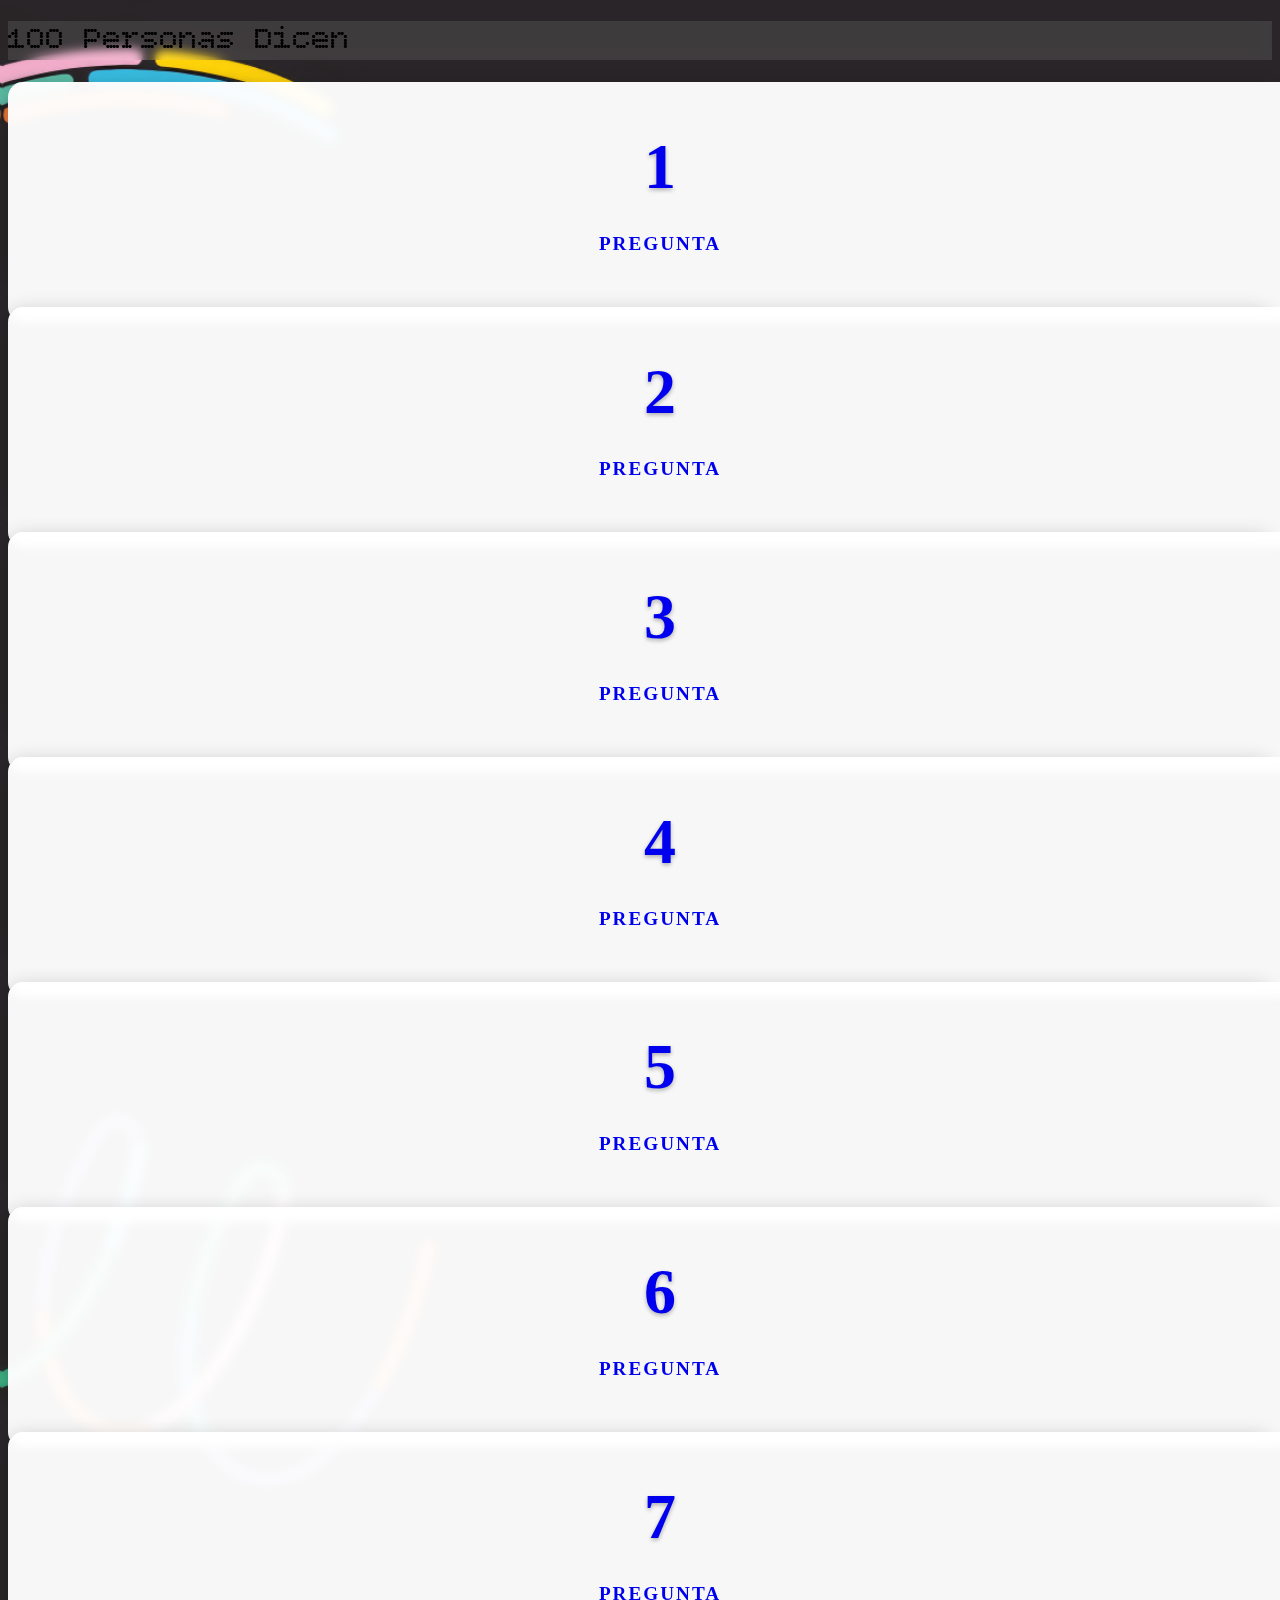
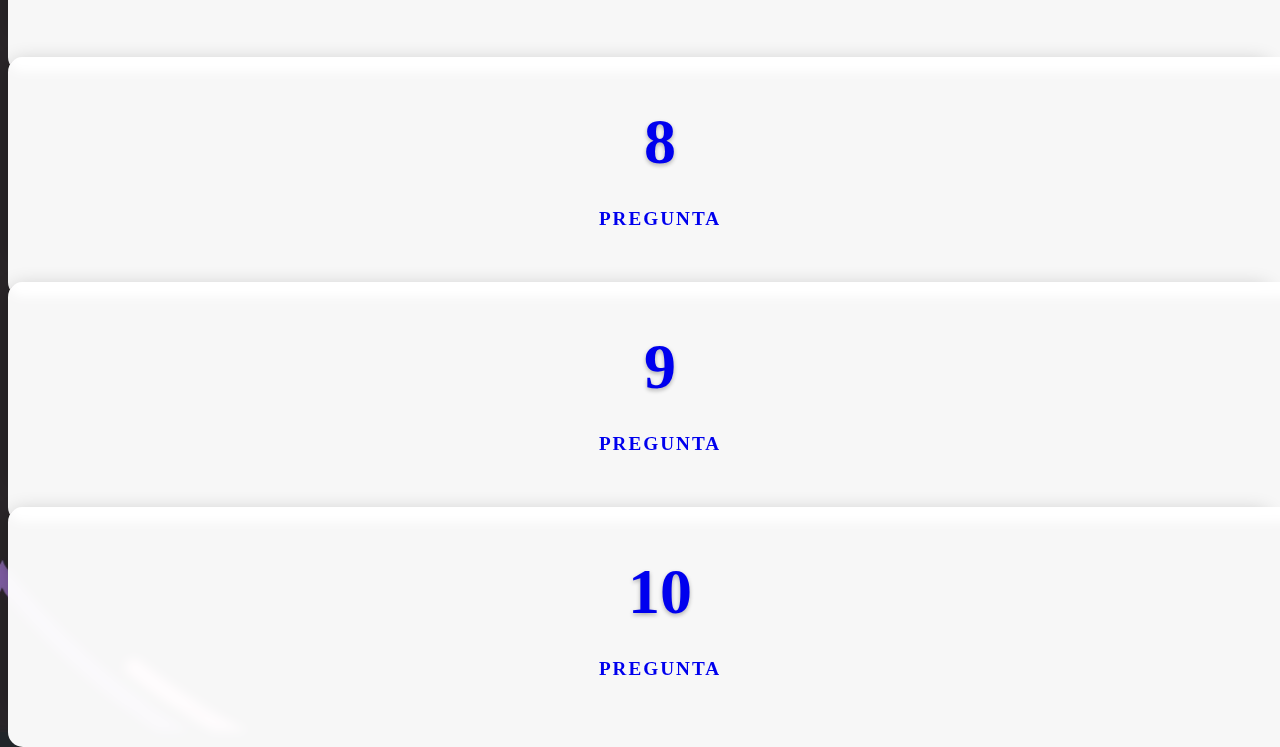
<file: index.html>
<!DOCTYPE html>
<html lang="en">

<head>
    <meta charset="UTF-8">
    <meta name="viewport" content="width=device-width, initial-scale=1.0">
    <title>100 Personas dicen</title>
    <!-- bootstrap -->
    <link href="https://cdn.jsdelivr.net/npm/bootstrap@5.3.7/dist/css/bootstrap.min.css" rel="stylesheet"
        integrity="sha384-LN+7fdVzj6u52u30Kp6M/trliBMCMKTyK833zpbD+pXdCLuTusPj697FH4R/5mcr" crossorigin="anonymous">

    <!-- fuente de google -->
    <link rel="preconnect" href="https://fonts.googleapis.com">
    <link rel="preconnect" href="https://fonts.gstatic.com" crossorigin>
    <link href="https://fonts.googleapis.com/css2?family=Bitcount+Single:wght@100..900&display=swap" rel="stylesheet">
    <link href="https://fonts.googleapis.com/css2?family=Concert+One&display=swap" rel="stylesheet">
    <link href="https://fonts.googleapis.com/css2?family=Comfortaa:wght@300..700&display=swap" rel="stylesheet">

    <!-- hoja de estilo -->
    <link rel="stylesheet" href="css/app.css">
</head>

<body class="bg-body body">
    <header>
        <div class="bg-blur titulo">
            <h1 class="text-center py-3 text-white display-6 lead">100 Personas Dicen</h1>
        </div>
    </header>

    <main class="container py-5">
        <div class="row">
            <!-- pregunta 1 -->
            <div class="col-md-3 col-6 mb-4">
                <a href="opcion2.html" class="text-decoration-none">
                    <div class="card-container">
                        <div class="flip-card">
                            <div class="card-front">
                                <div class="response-number">1</div>
                                <h3>Pregunta</h3>
                            </div>

                            <div class="card-back">
                                <p class="response-tex">¿Qué hace que una llamada de cobranza se sienta fácil de
                                    atender?</p>
                            </div>
                        </div>
                    </div>
                </a>
            </div>
            <!-- pregunta 2 -->
            <div class="col-md-3 col-6 mb-4">
                <a href="opcion2.html" class="text-decoration-none">
                    <div class="card-container">
                        <div class="flip-card">
                            <div class="card-front">
                                <div class="response-number">2</div>
                                <h3>Pregunta</h3>
                            </div>

                            <div class="card-back">
                                <p class="response-tex">¿Qué esperas cuando te llaman para gestionar una deuda? (Valor:
                                    Cercano + Confiable)</p>
                            </div>
                        </div>
                    </div>
                </a>
            </div>
            <!-- pregunta 3 -->
            <div class="col-md-3 col-6 mb-4">
                <a href="opcion2.html" class="text-decoration-none">
                    <div class="card-container">
                        <div class="flip-card">
                            <div class="card-front">
                                <div class="response-number">3</div>
                                <h3>Pregunta</h3>
                            </div>

                            <div class="card-back">
                                <p class="response-tex">¿Qué actitud de un asesor te genera confianza en una llamada de
                                    cobranza? (Valor: Confiable)</p>
                            </div>
                        </div>
                    </div>
                </a>
            </div>
            <!-- pregunta 4 -->
            <div class="col-md-3 col-6 mb-4">
                <a href="opcion2.html" class="text-decoration-none">
                    <div class="card-container">
                        <div class="flip-card">
                            <div class="card-front">
                                <div class="response-number">4</div>
                                <h3>Pregunta</h3>
                            </div>

                            <div class="card-back">
                                <p class="response-tex">¿Qué te hace sentir que la llamada de cobranza fue oportuna?</p>
                            </div>
                        </div>
                    </div>
                </a>
            </div>

        </div>
        <div class="row">
            <!-- pregunta 5 -->
            <div class="col-md-3 col-6 mb-4">
                <a href="opcion2.html" class="text-decoration-none">
                    <div class="card-container">
                        <div class="flip-card">
                            <div class="card-front">
                                <div class="response-number">5</div>
                                <h3>Pregunta</h3>
                            </div>

                            <div class="card-back">
                                <p class="response-tex">¿Qué cosas hacen que un proceso de pago telefónico se sienta
                                    fácil?</p>
                            </div>
                        </div>
                    </div>
                </a>
            </div>
            <!-- pregunta 6 -->
            <div class="col-md-3 col-6 mb-4">
                <a href="opcion2.html" class="text-decoration-none">
                    <div class="card-container">
                        <div class="flip-card">
                            <div class="card-front">
                                <div class="response-number">6</div>
                                <h3>Pregunta</h3>
                            </div>

                            <div class="card-back">
                                <p class="response-tex">¿Qué errores hacen que una llamada de cobranza sea mal recibida?
                                </p>
                            </div>
                        </div>
                    </div>
                </a>
            </div>
            <!-- pregunta 7 -->
            <div class="col-md-3 col-6 mb-4">
                <a href="opcion2.html" class="text-decoration-none">
                    <div class="card-container">
                        <div class="flip-card">
                            <div class="card-front">
                                <div class="response-number">7</div>
                                <h3>Pregunta</h3>
                            </div>

                            <div class="card-back">
                                <p class="response-tex">¿Cómo sabes que el asesor quiere ayudarte y no solo cobrar?
                                    (Valor: Cercano + Confiable)</p>
                            </div>
                        </div>
                    </div>
                </a>
            </div>
            <!-- pregunta 8 -->
            <div class="col-md-3 col-6 mb-4">
                <a href="opcion2.html" class="text-decoration-none">
                    <div class="card-container">
                        <div class="flip-card">
                            <div class="card-front">
                                <div class="response-number">8</div>
                                <h3>Pregunta</h3>
                            </div>

                            <div class="card-back">
                                <p class="response-tex"> ¿Qué esperas que te diga un asesor en la primera llamada de
                                    cobranza? (Valor: Oportuno + Cercano)</p>
                            </div>
                        </div>
                    </div>
                </a>
            </div>

        </div>

        <div class="row">
            <div class="col-3"></div>
            <!-- pregunta 9 -->
            <div class="col-md-3 col-3 mb-4">
                <a href="opcion2.html" class="text-decoration-none">
                    <div class="card-container">
                        <div class="flip-card">
                            <div class="card-front">
                                <div class="response-number">9</div>
                                <h3>Pregunta</h3>
                            </div>

                            <div class="card-back">
                                <p class="response-tex"> ¿Qué esperas que te diga un asesor en la primera llamada de
                                    cobranza? (Valor: Oportuno + Cercano)</p>
                            </div>
                        </div>
                    </div>
                </a>
            </div>

            <!-- pregunta 10 -->
            <div class="col-md-3 col-3 mb-4">
                <a href="opcion2.html" class="text-decoration-none">
                    <div class="card-container">
                        <div class="flip-card">
                            <div class="card-front">
                                <div class="response-number">10</div>
                                <h3>Pregunta</h3>
                            </div>

                            <div class="card-back">
                                <p class="response-tex"> ¿Qué esperas que te diga un asesor en la primera llamada de
                                    cobranza? (Valor: Oportuno + Cercano)</p>
                            </div>
                        </div>
                    </div>
                </a>
            </div>
        </div>

    </main>


    <script src="js/respuestas.js"></script>
    <script src="https://cdn.jsdelivr.net/npm/bootstrap@5.3.7/dist/js/bootstrap.bundle.min.js"
        integrity="sha384-ndDqU0Gzau9qJ1lfW4pNLlhNTkCfHzAVBReH9diLvGRem5+R9g2FzA8ZGN954O5Q"
        crossorigin="anonymous"></script>
</body>

</html>
</file>
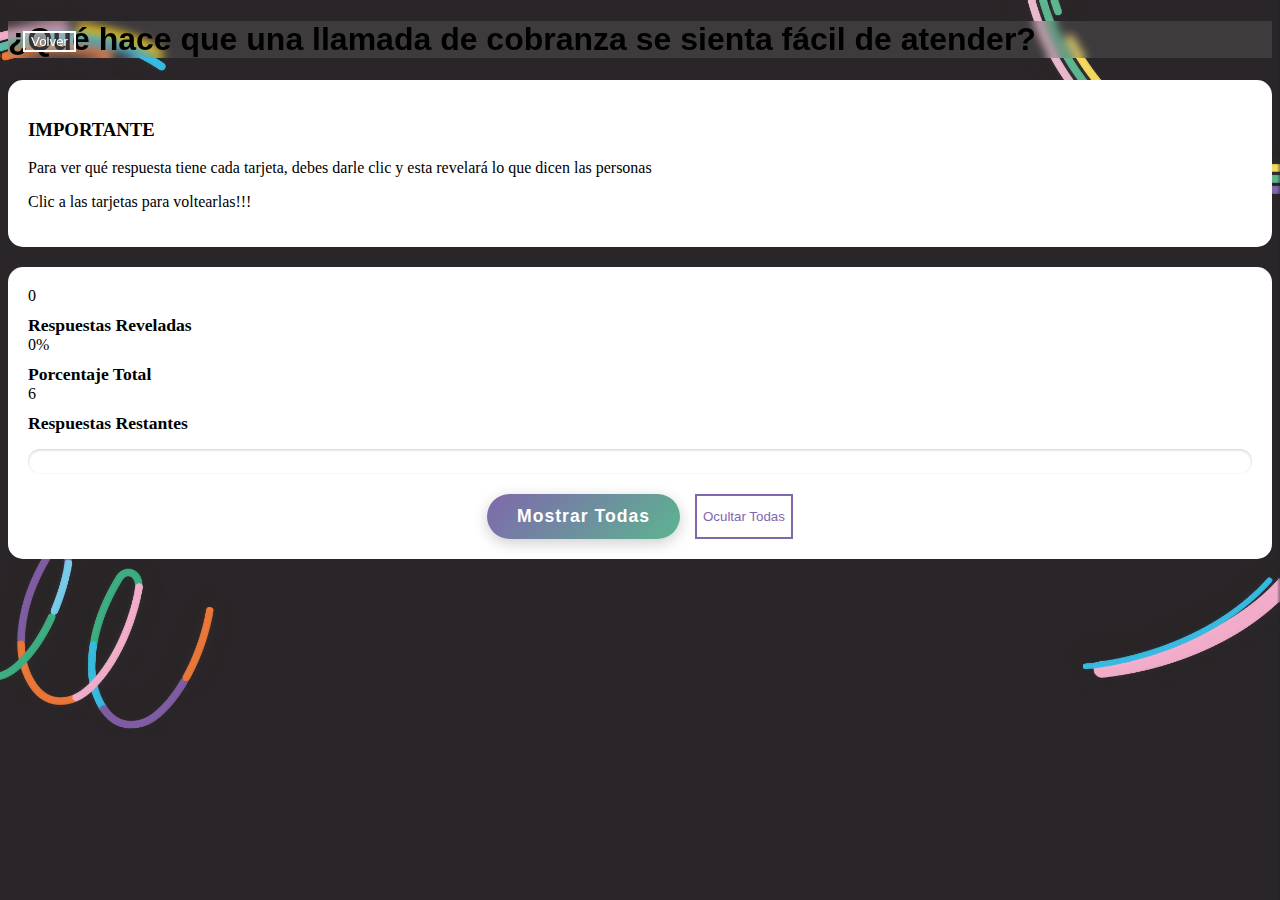
<file: opcion2.html>
<!DOCTYPE html>
<html lang="en">

<head>
    <meta charset="UTF-8">
    <meta name="viewport" content="width=device-width, initial-scale=1.0">
    <title>100 Personas dicen</title>
    <!-- bootstrap -->
    <link href="https://cdn.jsdelivr.net/npm/bootstrap@5.3.7/dist/css/bootstrap.min.css" rel="stylesheet"
        integrity="sha384-LN+7fdVzj6u52u30Kp6M/trliBMCMKTyK833zpbD+pXdCLuTusPj697FH4R/5mcr" crossorigin="anonymous">

    <!-- fuente de google -->
    <link rel="preconnect" href="https://fonts.googleapis.com">
    <link rel="preconnect" href="https://fonts.gstatic.com" crossorigin>
    <link href="https://fonts.googleapis.com/css2?family=Bitcount+Single:wght@100..900&display=swap" rel="stylesheet">
    <link href="https://fonts.googleapis.com/css2?family=Concert+One&display=swap" rel="stylesheet">

    <!-- hoja de estilo -->
    <link rel="stylesheet" href="css/app.css">
</head>

<body class="bg-body body">
    <header>
        <div class="bg-blur">
            <button class="btn btn-volver" onclick="window.location.href='index.html'">Volver</button>
            <!-- <a href="" class="text-decoration-none "><img src="/src/voler.svg" alt=""></a> -->
            <h1 class="text-center py-3 text-white fuente-botones2">¿Qué hace que una llamada de cobranza se sienta
                fácil de atender?</h1>
        </div>
    </header>

    <main class="container mt-4">

        <div class="important-card">
            
            <h3 class="text-center mb-3"><i class="fas fa-info-circle me-2"></i>IMPORTANTE</h3>
            <p class="text-center">Para ver qué respuesta tiene cada tarjeta, debes darle clic y esta revelará lo que
                dicen las personas</p>
            <div class="text-center mt-3">
                <i class="fas fa-hand-pointer flip-icon"></i>
                <p>Clic a las tarjetas para voltearlas!!!</p>
            </div>
        </div>

        <div class="row justify-content-center">
            <div class="col-lg-10">
                <!-- estadisticas del card -->
                <div class="card stats-card">
                    <div class="row text-center">
                        <!-- contador de respuestas -->
                        <div class="col-md-4 text-center mb-4">
                            <div class="display-4 fw-bold" id="respuestasReveladas">0</div>
                            <div class="resp-contador">Respuestas Reveladas</div>
                        </div>

                        <!-- el porcentaje -->
                        <div class="col-md-4 text-center mb-4">
                            <div class="display-4 fw-bold" id="porcentaje-total">0%</div>
                            <div class="resp-contador">Porcentaje Total</div>
                        </div>

                        <!-- cuantas respuestas faltan por revelar -->
                        <div class="col-md-4 text-center mb-4">
                            <div class="display-4 fw-bold" id="respuestas-restantes">6</div>
                            <div class="resp-contador">Respuestas Restantes</div>
                        </div>
                    </div>

                    <!-- barra de progreso -->
                    <div class="contador-progreso mt-3">
                        <div class="progress-bar" id="progress-bar" style="width: 0%;"></div>
                    </div>

                    <!-- botones mostrar y ocultar -->
                    <div class="btn-container">
                        <button class="btn btn-custom" id="btn-show-all">Mostrar Todas</button>
                        <button class="btn btn-outline-custom" id="btn-hide-all">Ocultar Todas</button>
                    </div>
                </div>

                <!-- contenedor de las card -->
                <div class="card-grid mt-4" id="cards-container">
                    <!-- Las tarjetas se insertarán aquí -->
                </div>
            </div>

        </div>
    </main>

    <script src="/js/respuestas.js"></script>
</body>

</html>
</file>
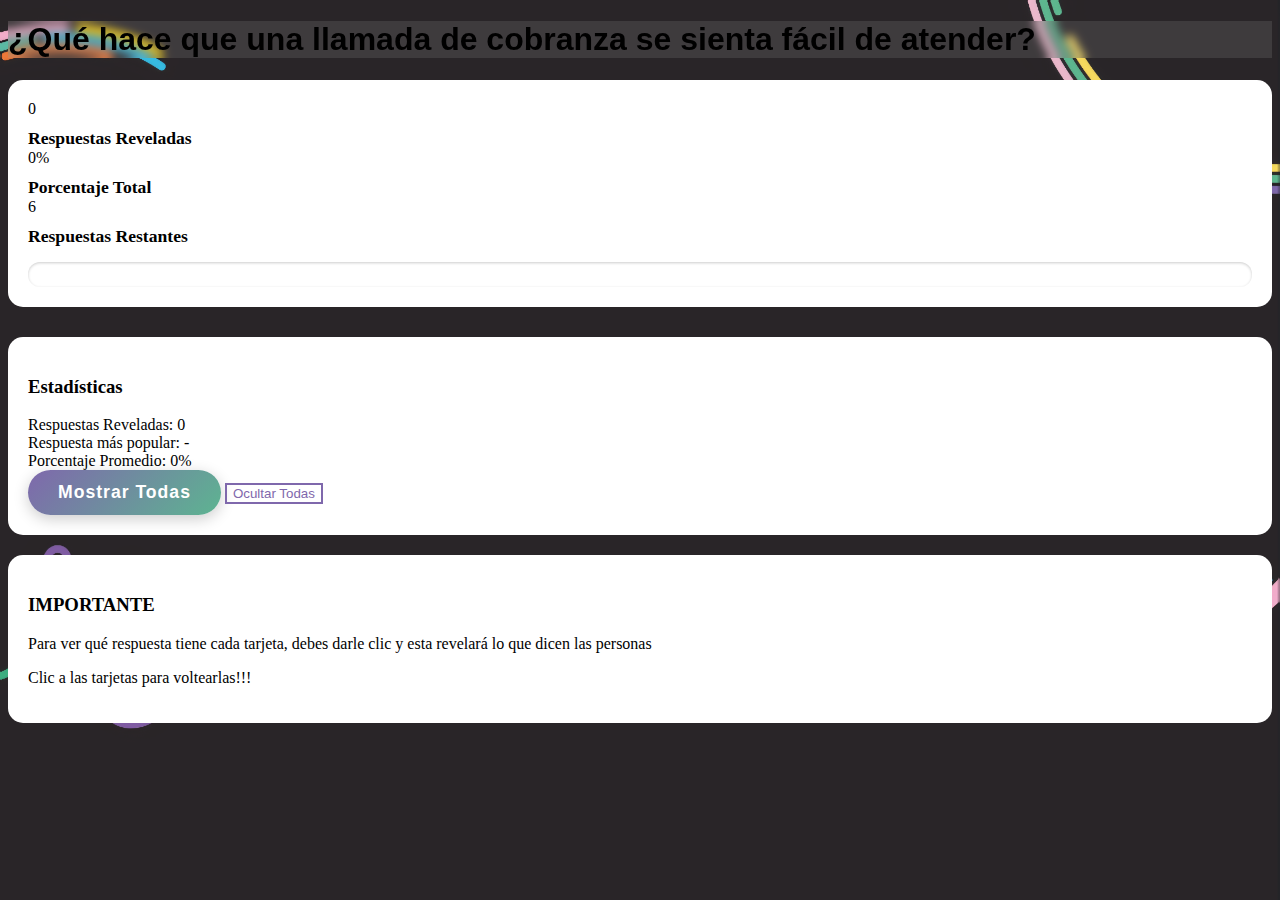
<file: pregunta1.html>
<!DOCTYPE html>
<html lang="en">

<head>
    <meta charset="UTF-8">
    <meta name="viewport" content="width=device-width, initial-scale=1.0">
    <title>100 Personas dicen</title>
    <!-- bootstrap -->
    <link href="https://cdn.jsdelivr.net/npm/bootstrap@5.3.7/dist/css/bootstrap.min.css" rel="stylesheet"
        integrity="sha384-LN+7fdVzj6u52u30Kp6M/trliBMCMKTyK833zpbD+pXdCLuTusPj697FH4R/5mcr" crossorigin="anonymous">

    <!-- fuente de google -->
    <link rel="preconnect" href="https://fonts.googleapis.com">
    <link rel="preconnect" href="https://fonts.gstatic.com" crossorigin>
    <link href="https://fonts.googleapis.com/css2?family=Bitcount+Single:wght@100..900&display=swap" rel="stylesheet">
    <link href="https://fonts.googleapis.com/css2?family=Concert+One&display=swap" rel="stylesheet">

    <!-- hoja de estilo -->
    <link rel="stylesheet" href="css/app.css">
</head>

<body class="bg-body body">
    <header>
        <div class="bg-blur">
            <h1 class="text-center py-3 text-white fuente-botones2">¿Qué hace que una llamada de cobranza se sienta
                fácil de atender?</h1>
        </div>
    </header>
    <main class="container mt-5">
        <div class="row">
            <div class="col-lg-8">
                <!-- estadisticas del card -->
                <div class="card stats-card">
                    <div class="row">
                        <!-- contador de respuestas -->
                        <div class="col-md-4 text-center">
                            <div class="display-4 fw-bold" id="respuestasReveladas">0</div>
                            <div class="resp-contador">Respuestas Reveladas</div>
                        </div>

                        <!-- el porcentaje -->
                        <div class="col-md-4 text-center">
                            <div class="display-4 fw-bold" id="porcentaje-total">0%</div>
                            <div class="resp-contador">Porcentaje Total</div>
                        </div>

                        <!-- cuantas respuestas faltan por revelar -->
                        <div class="col-md-4 text-center">
                            <div class="display-4 fw-bold" id="respuestas-restantes">6</div>
                            <div class="resp-contador">Respuestas Restantes</div>
                        </div>
                    </div>

                    <!-- barra de progreso -->
                    <div class="contador-progreso mt-4">
                        <div class="progress-bar" id="progress-bar" style="width: 0%;"></div>
                    </div>
                </div>
                
                <!-- contenedor de las card -->
                <div class="card-grid mt-4" id="cards-container">
                    <!-- Las tarjetas se insertarán aquí -->
                </div>
            </div>

            <!-- estadisticas laterales -->
            <div class="col-lg-4">
                <div class="card stats-card">
                    <h3 class="text-center mb-4">Estadísticas</h3>

                    <div class="d-flex justify-content-between mb-3">
                        <span>Respuestas Reveladas:</span>
                        <span id="reveladas">0</span>
                    </div>

                    <div class="d-flex justify-content-between mb-3">
                        <span>Respuesta más popular:</span>
                        <span id="respuesta-top">-</span>
                    </div>

                    <div class="d-flex justify-content-between mb-3">
                        <span>Porcentaje Promedio:</span>
                        <span id="porcentaje-promedio">0%</span>
                    </div>

                    <!-- botones de revelar y ocultar -->
                    <div class="mt-4 text-center">
                        <button id="btn-show-all" class="btn btn-custom w-100 mb-3">Mostrar Todas</button>
                        <button id="btn-hide-all" class="btn btn-outline-custom w-100">Ocultar Todas</button>
                    </div>
                </div>

                <div class="card stats-card mt-4">
                    <h3 class="text-center mb-4">IMPORTANTE</h3>
                    <p class="text-center">Para ver qué respuesta tiene cada tarjeta, debes darle clic y esta revelará lo que dicen las personas</p>

                    <div class="text-center mt-3">
                        <i class="fas fa-hand-pointer flip-icon"></i>
                        <p>Clic a las tarjetas para voltearlas!!!</p>
                    </div>
                </div>
            </div>
        </div>
    </main>

    <script src="/js/respuestas.js"></script>
</body>

</html>
</file>
<file: css/app.css>
:root{
    --color-primario: #7F68AC;
    --color-secundario: #5DB491;
    --color-tercero: #F1ACCA;
    --color-cuarto: #F6D95F;
    --color-porcentaje: #ff6b6b;
}


.bg-body{
    background-color: #212529 ;
    /* background-color: #212529 !important; */
}

.body{
    background-image: url('../src/img2.png');
    background-size: cover;
    background-repeat: no-repeat;
    /* background-position: center; */
}
.body2{
    background-image: url('../src/img2.png');
    background-size: contain;
    background-repeat: no-repeat;
    background-position: top;
}

.bg-blur{
    backdrop-filter: blur(5px);
    /* background-color: rgba(0, 0, 0, 0.2); */
    background-color: rgba(255, 255, 255, 0.1);
}

.bg-blur-tp{
    backdrop-filter: blur(5px);
    background-color: rgba(0, 0, 0, 0.2);
}

/* .text-neon{
    color: #ffffff;
  text-shadow:
    0 0 5px #ffffff,
    0 0 10px #ffffff,
    0 0 20px #ffffff,
    0 0 40px #ffffff,
    0 0 60px #e0e0e0,
    0 0 80px #cfcfcf;
  font-weight: bold;
} */

.bg-titulo{
    background-color: #292C30;
}


.titulo h1{
    font-family: "Bitcount Single", system-ui;
    font-weight: 400;
}

.fuente-botones{
    font-family: "Concert One", sans-serif;
    font-weight: 100;
}

.fuente-botones2{
    font-family: "Comfortaa", sans-serif;
    font-weight: 700;
}


/* css a las card */

.card-container{
    perspective: 1000px;
    height: 200px;
    margin-bottom: 25px;
}

.card-flip {
    position: relative;
    width: 100%;
    height: 100%;
    transform-style: preserve-3d;
    transition: transform 0.8s cubic-bezier(0.175, 0.885, 0.32, 1.275);
    cursor: pointer;
    border-radius: 15px;
    box-shadow: 0 6px 16px rgba(0, 0, 0, 0.3);
}

.card-flip.flipped{
    transform: rotateY(180deg);
}

.card-front, .card-back{
    position: absolute;
    width: 100%;
    height: 100%;
    backface-visibility: hidden;
    border-radius: 15px;
    display: flex;
    flex-direction: column;
    justify-content: center;
    align-items: center;
    padding: 20px;
    text-align: center;
}

.card-front{
    backdrop-filter: blur(5px);
    /* background-color: rgba(0, 0, 0, 0.2); */
    background-color: rgba(255, 255, 255, 0.966);
    /* color: black; */
}

.card-back{
    background: linear-gradient(135deg, var(--color-primario), var(--color-secundario));
    color: white;
    transform: rotateY(180deg);
}

.response-number{
    font-size: 4rem;
    font-weight: bold;
    margin-bottom: 10px;
    text-shadow: 0 2px 4px rgba(0, 0, 0, 0.3);
}

.response-text{
    font-size: 1.1rem;
    margin-bottom: 15px;
    line-height: 1.4;
}

.response-percent{ 
    font-size: 2.5rem;
    font-weight: bold;
    color: var(--color-cuarto);
    text-shadow: 0 2px 4px rgba(0, 0, 0, 0.3);
}

.card-front h3{
    font-size: 1.2rem;
    text-transform: uppercase;
    letter-spacing: 2px;
}


.contador-progreso{
    height: 25px;
    background: rgba(255,  255, 255, 0.15);
    border-radius: 12px;
    overflow: hidden;
    margin-top: 15px;
    box-shadow: inset 0 1px 3px rgba(0, 0, 0, 0.2);
}

.progress-bar{
    height: 100%;
    background: linear-gradient(90deg, #ff8e8e, var(--color-tercero));
    border-radius: 12px;
    transition: width 1s ease-in-out;
}

.btn-custom{
    background: linear-gradient(135deg, var(--color-primario), var(--color-secundario));
    color: white;
    border: none;
    border-radius: 50px;
    padding: 12px 30px;
    font-size: 1.1rem;
    font-weight: bold;
    letter-spacing: 1px;
    box-shadow: 0 4px 15px rgba(0, 0, 0, 0.2);
    transition: all 0.3s ease;
}

.btn-custom:hover{
    transform: translateY(-3px);
    box-shadow: 0 6px 20px rgba(0, 0, 0, 0.3);
    color: var(--color-cuarto);
}

.btn-custom:active{
    transform: translateY(1px);
}

.btn-outline-custom{
    border: 2px solid var(--color-primario);
    color: var(--color-primario);
    background: transparent;
    transition: all 0.2s ease;
}

.btn-outline-custom:hover{
    background: var(--color-primario);
    color: white;
}

.stats-card{
    /* backdrop-filter: blur(5px);
    background-color: rgba(0, 0, 0, 0.2);
    background-color: rgba(255, 255, 255, 0.877); */
    background-color: white;
    border-radius: 15px;
    padding: 20px;
    margin-bottom: 20px;
    backdrop-filter: blur(5px);
}

/* .flip-icon{

} */

.resp-contador{
    font-size: 1.1rem;
    margin-top: 10px;
    font-weight: bold;
}

.card-grid{
    display: grid;
    grid-template-columns: repeat(auto-fill, minmax(280px, 1fr));
    gap: 25px;
    margin-top: 30px;
}

.important-card{
    background-color: white;
    border-radius: 15px;
    padding: 20px;
    margin-bottom: 20px;
    position: relative;
}

.btn-volver{
    position: absolute;
    top: 10px;left: 15px;
    background: rgba(255, 255, 255, 0.2);
    border: 2px solid white;
    color: white;
    transition: all 0.2 ease;
}

.btn-volver:hover{
    background-color: var(--color-primario);
    color: white;
}

.btn-container{
    display: flex;
    gap: 15px;
    margin-top: 20px;
    justify-content: center;
}


.badge-question{
    background: linear-gradient(135deg, var(--color-porcentaje), #ff8e8e);
    font-size: 1.2rem;
    padding: 8px 20px;
    border-radius: 30px;
    box-shadow: 0 4px 10px rgba(0, 0, 0, 0.2);
}

.btn-nav{
    min-width: 180px;
    margin: 0 10px;
}


/* card menu  */

/* .flip-card-container{
    perspective: 1000px;
    height: 200px;
    margin-bottom: 30px;
} */

.flip-card{
    position: relative;
    width: 100%;
    height: 100%;
    text-align: center;
    transition: transform 0.6s;
    transform-style: preserve-3d;
    cursor: pointer;
    border-radius: 15px;
    box-shadow: 0 4px 20px rgba(0, 0, 0, 0.2);
}

.card-container:hover .flip-card{
    transform: rotateY(180deg);
}
</file>
